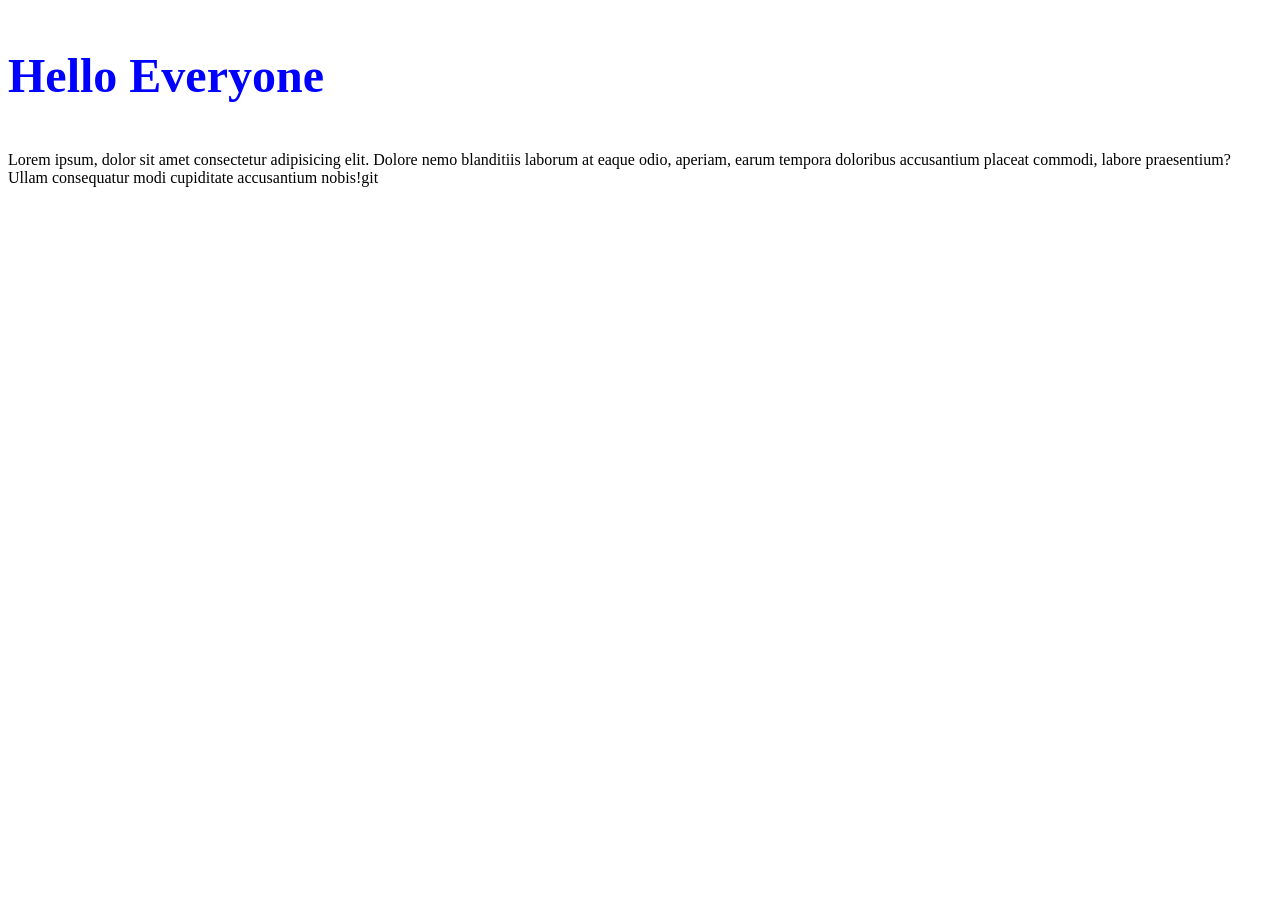
<file: index.html>
<!DOCTYPE html>
<html lang="en">
<head>
    <meta charset="UTF-8">
    <meta name="viewport" content="width=device-width, initial-scale=1.0">
    <title>Document</title>
    <link rel="stylesheet" href="./style.css">
</head>
<body>
    <p class="p-tag">Hello Everyone</p>
    <p>Lorem ipsum, dolor sit amet consectetur adipisicing elit. Dolore nemo blanditiis laborum at eaque odio, aperiam, earum tempora doloribus accusantium placeat commodi, labore praesentium? Ullam consequatur modi cupiditate accusantium nobis!git </p>
</html>
</file>
<file: style.css>
.p-tag{
    font-size: 3rem;
   color: blue;
   font-weight: bold;
}
h1{
    font-size: 4rem;
    text-align: center;
}
</file>
